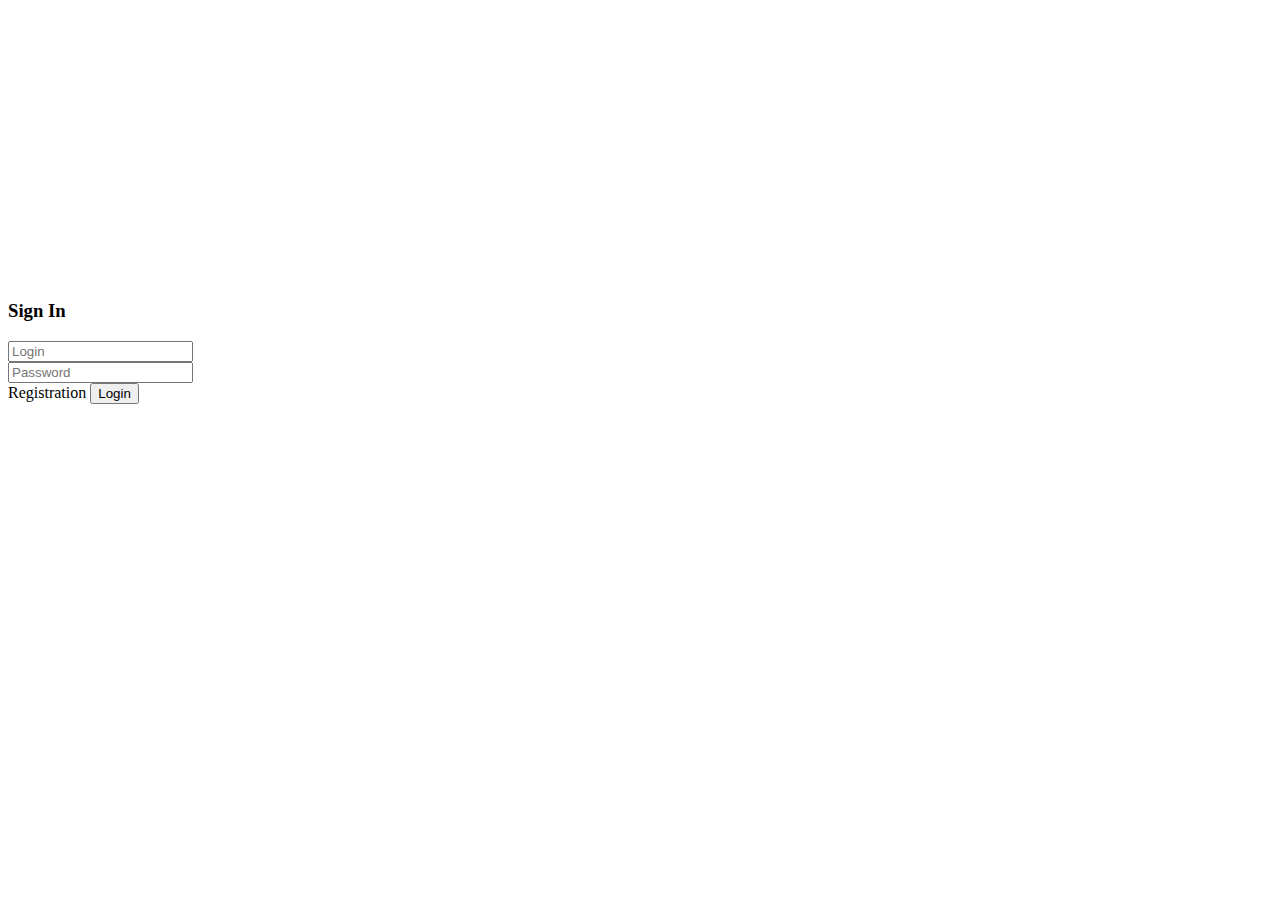
<file: src/main/resources/templates/index.html>
<!DOCTYPE html>
<html lang="en">
<head>
    <meta charset="UTF-8">
    <meta http-equiv="X-UA-Compatible" content="IE=edge">
    <meta name="viewport" content="width=device-width, initial-scale=1.0">
    <title>Scrum Poker</title>
    <link th:href="@{/libs/css/bootstrap.min.css}" rel="stylesheet">
    <link th:href="@{/libs/fontawesome/css/all.min.css}" rel="stylesheet">
    <script th:src="@{/libs/js/jquery.min.js}"></script>
</head>
<body>
<div class="container-fluid vh-100" style="margin-top:300px">
    <div class="" style="margin-top:200px">
        <div class="rounded d-flex justify-content-center">
            <div class="col-md-4 col-sm-12 shadow-lg p-5 bg-light">
                <div class="text-center">
                    <h3 class="text-primary">Sign In</h3>
                </div>
                <form id="login-form" action="#" onsubmit="return doLogin()">
                    <div class="p-4">
                        <div class="input-group mb-3">
                            <label for="login-form-login" class="input-group-text bg-primary" style="color: white"><i class="far fa-user"></i></label>
                            <input type="text" class="form-control" placeholder="Login" id="login-form-login" required/>
                            <div id="login-info-field" class="invalid-feedback"></div>
                        </div>
                        <div class="input-group mb-3">
                            <label for="login-form-password" class="input-group-text bg-primary" style="color: white"><i class="fas fa-key"></i></label>
                            <input type="password" class="form-control" placeholder="Password" id="login-form-password"
                                   onkeyup="onKeyUp" required/>
                            <div id="password-info-field" class="invalid-feedback"></div>
                        </div>
                        <div class="mb-3">
                            <a id="registration-link" th:href="@{/reg}" class="btn btn-outline-primary text-center mt-2">
                                Registration
                            </a>
                            <button id="login-button" class="float-end btn btn-primary text-center mt-2" type="submit">
                                Login
                            </button>
                        </div>
                        <p id="auth-error-info" class="text-center mt-5" style="color: red">
                        </p>
                    </div>
                </form>
            </div>
        </div>
    </div>
</div>
<script th:src="@{/js/login.js}"></script>
</body>

</html>
</file>
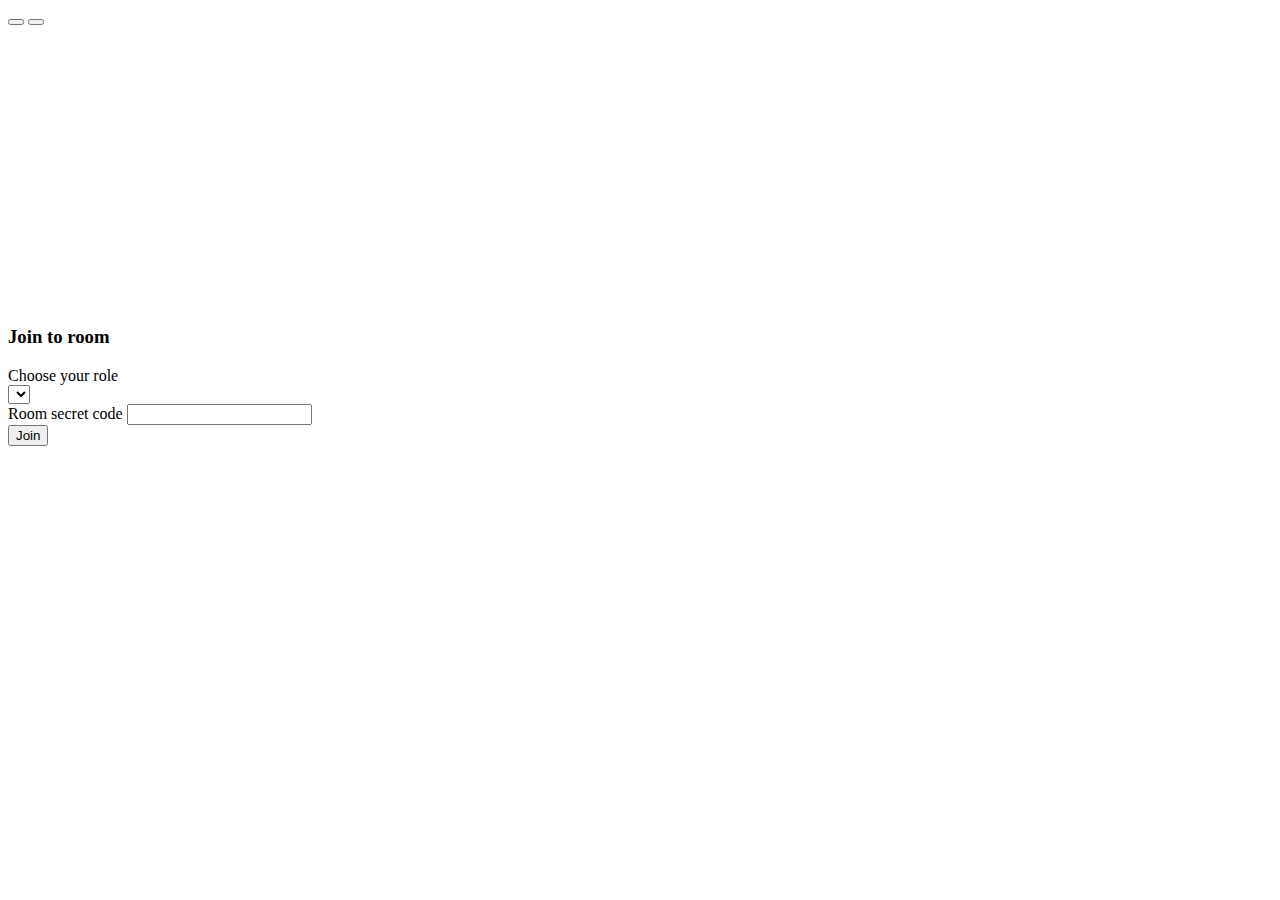
<file: src/main/resources/templates/join.html>
<!DOCTYPE html>
<html lang="en">
<head>
    <meta charset="UTF-8">
    <meta http-equiv="X-UA-Compatible" content="IE=edge">
    <meta name="viewport" content="width=device-width, initial-scale=1.0">
    <title>Scrum Poker</title>
    <link th:href="@{/libs/css/bootstrap.min.css}" rel="stylesheet">
    <link th:href="@{/libs/fontawesome/css/all.min.css}" rel="stylesheet">
    <link th:href="@{/css/app.css}" rel="stylesheet">
    <script th:src="@{/libs/js/jquery.min.js}"></script>
    <script th:src="@{/js/core.js}" lang="js"></script>
    <script th:inline="javascript">
        const roomId = /*[[${roomId}]]*/ {};
    </script>
    <script th:src="@{/js/join.js}"></script>
</head>
<body>
<div class="button-navbar">
    <button class="btn-sm btn-primary rounded-circle" onclick="window.location.replace('/account');"><i class="fas fa-user-alt"></i></button>
    <button class="btn-sm btn-primary rounded-circle" onclick="logout()"><i class="fas fa-sign-out-alt"></i></button>
</div>
<div class="container-fluid vh-100" style="margin-top:300px">
    <div class="" style="margin-top:200px">
        <div class="rounded d-flex justify-content-center">
            <div class="col-md-4 col-sm-12 shadow-lg p-5 bg-light">
                <div class="text-center">
                    <h3 class="text-primary">Join to room</h3>
                </div>
                <div th:if="${roles.size() > 1}" class="mb-3">
                    <label class="form-label" for="role-select">Choose your role</label>
                    <div class="input-group">
                        <select class="form-select" id="role-select" required>
                            <option th:each="role : ${roles}" th:value="${role.id}" th:text="${role.name}"></option>
                        </select>
                    </div>
                </div>
                <div th:if="${roles.size() == 1}" class="mb-3">
                    <input type="hidden" id="role-select" th:value="${roles.get(0).getId()}"/>
                </div>
                <div th:if="${hasSecret}" class="mb-3">
                    <label class="form-label" for="room-secret-code">Room secret code</label>
                    <input type="text" class="form-control" id="room-secret-code" ng-model="secretCode" required/>
                </div>
                <div class="mb-3">
                    <button id="join-btn" class="btn btn-primary" onclick="doJoin()">Join</button>
                </div>
                <p id="join-error-info" class="text-center mt-5" style="color: red">
                </p>
            </div>
        </div>
    </div>
</div>
</body>
</html>
</file>
